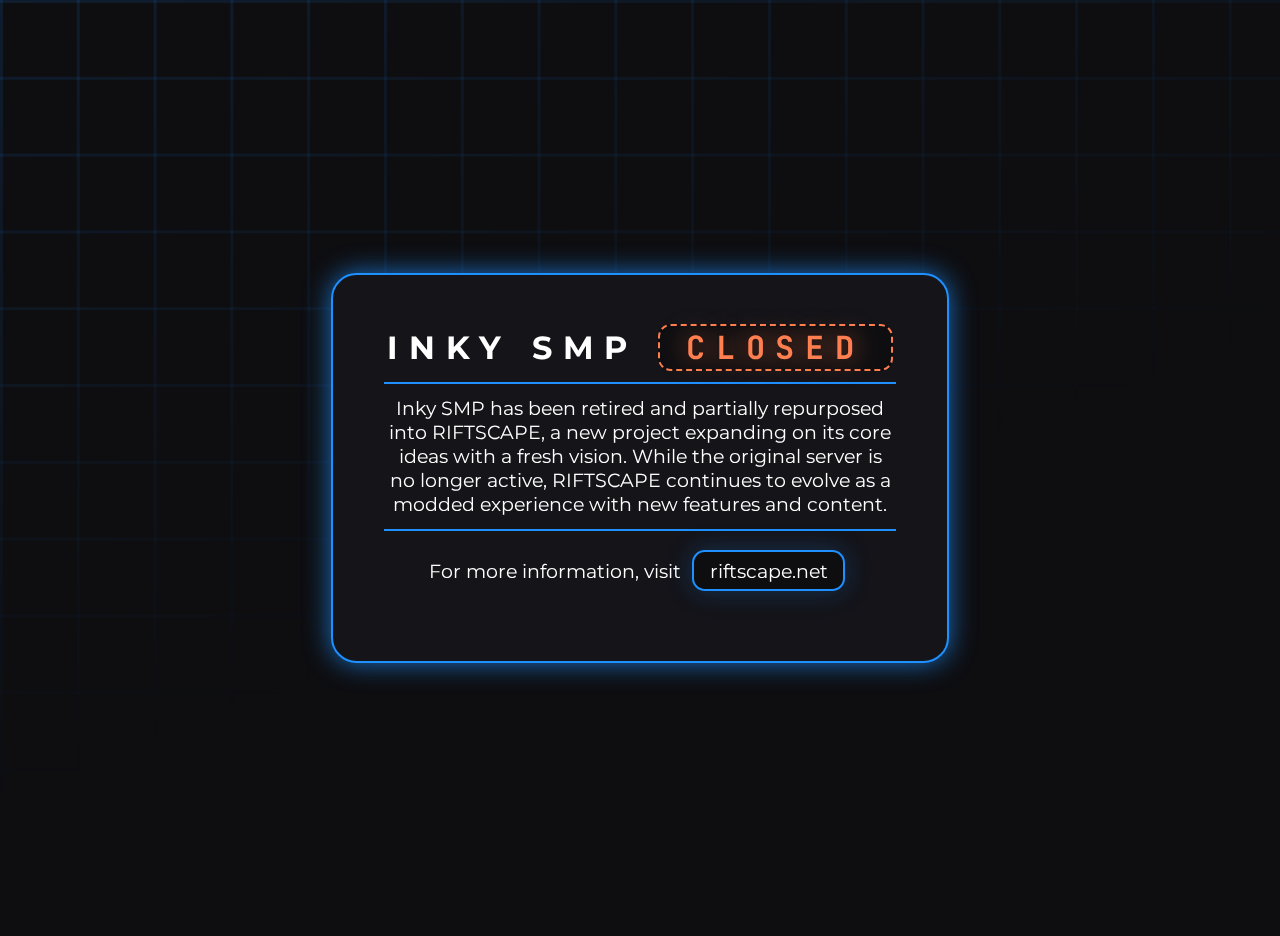
<file: index.html>
<head>
  <title>Inky SMP [CLOSED]</title>
  <link rel="stylesheet" href="./styles.css" />
</head>
<body>
  <div class="content">
    <h1>INKY SMP <span class="closed">CLOSED</span></h1>
    <hr />
    <p>
      Inky SMP has been retired and partially repurposed into
      <strong>RIFTSCAPE</strong>, a new project expanding on its core ideas with
      a fresh vision. While the original server is no longer active, RIFTSCAPE
      continues to evolve as a modded experience with new features and content.
    </p>
    <hr />
    <p>
      For more information, visit
      <a href="https://riftscape.net/">
        <button>riftscape.net</button>
      </a>
    </p>
  </div>
</body>
</file>
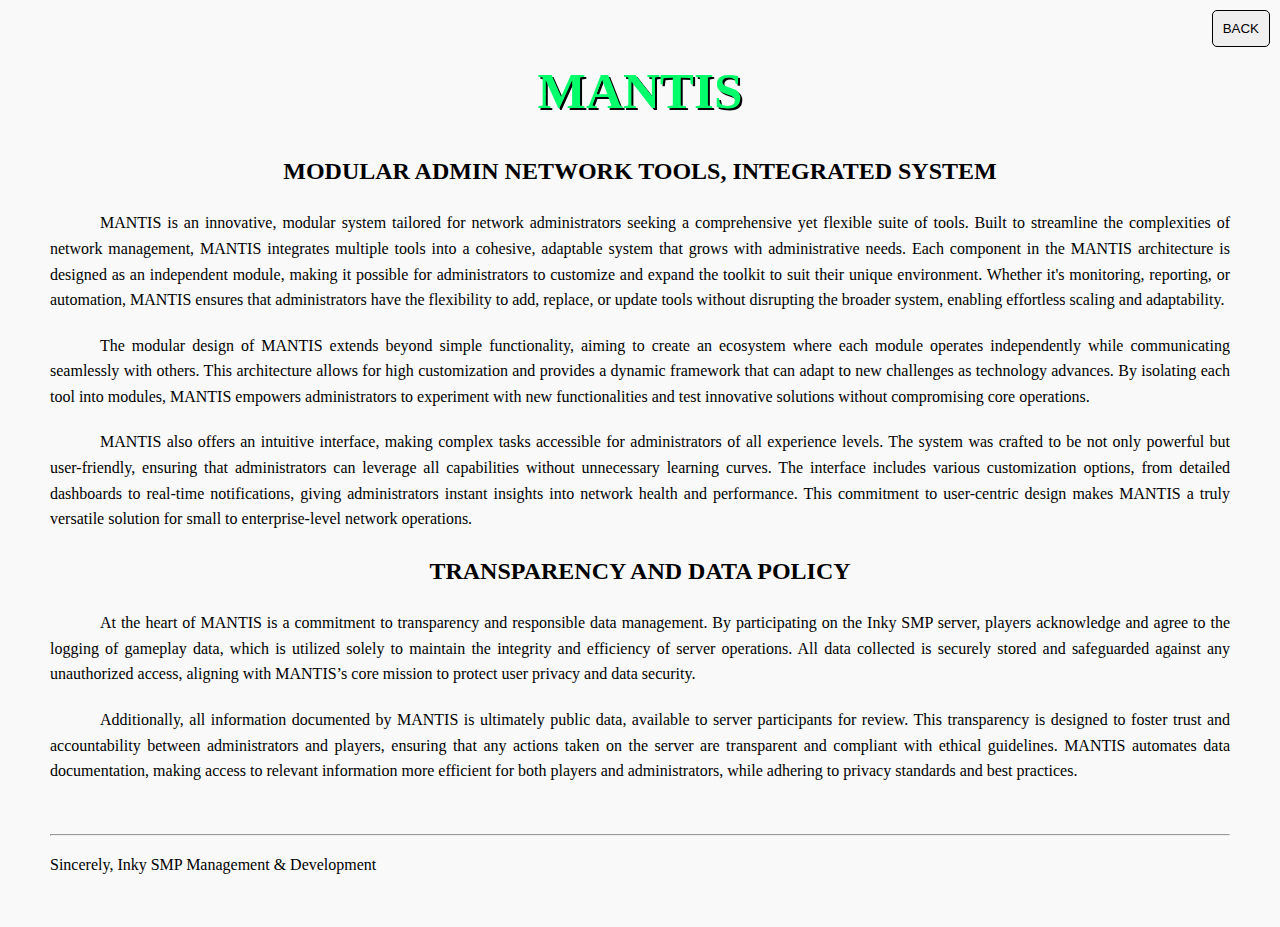
<file: g/mantis.html>
<!DOCTYPE html>
<html lang="en">
  <head>
    <meta charset="UTF-8" />
    <meta name="viewport" content="width=device-width, initial-scale=1.0" />
    <title>MANTIS About</title>
    <style>
      body {
        font-family: "Times New Roman", Times, serif;
        margin: 50px;
        line-height: 1.6;
        background-color: #f9f9f9;
        font-size: 16px;
      }
      h1 {
        font-weight: bolder;
        font-size: 4vw;
        color: #00ff6a;
        text-shadow: black 2px 2px;
      }
      h1,
      h2,
      h3 {
        text-align: center;
        text-transform: uppercase;
        margin-bottom: 20px;
      }
      p {
        text-align: justify;
        text-indent: 50px;
        margin-bottom: 20px;
      }
      .signature {
        margin-top: 50px;
        text-align: right;
      }
      .signature p {
        text-indent: 0;
      }
      button {
        position: fixed;
        top: 10px;
        right: 10px;
        padding: 10px;
        color: black;
        border: 1px solid black;
        border-radius: 5px;
        cursor: pointer;
      }
    </style>
  </head>
  <body>
    <button onclick="window.location.href='/';">BACK</button>
    <h1>MANTIS</h1>
    <h2>Modular Admin Network Tools, Integrated System</h2>
    <p>
      MANTIS is an innovative, modular system tailored for network
      administrators seeking a comprehensive yet flexible suite of tools. Built
      to streamline the complexities of network management, MANTIS integrates
      multiple tools into a cohesive, adaptable system that grows with
      administrative needs. Each component in the MANTIS architecture is
      designed as an independent module, making it possible for administrators
      to customize and expand the toolkit to suit their unique environment.
      Whether it's monitoring, reporting, or automation, MANTIS ensures that
      administrators have the flexibility to add, replace, or update tools
      without disrupting the broader system, enabling effortless scaling and
      adaptability.
    </p>

    <p>
      The modular design of MANTIS extends beyond simple functionality, aiming
      to create an ecosystem where each module operates independently while
      communicating seamlessly with others. This architecture allows for high
      customization and provides a dynamic framework that can adapt to new
      challenges as technology advances. By isolating each tool into modules,
      MANTIS empowers administrators to experiment with new functionalities and
      test innovative solutions without compromising core operations.
    </p>

    <p>
      MANTIS also offers an intuitive interface, making complex tasks accessible
      for administrators of all experience levels. The system was crafted to be
      not only powerful but user-friendly, ensuring that administrators can
      leverage all capabilities without unnecessary learning curves. The
      interface includes various customization options, from detailed dashboards
      to real-time notifications, giving administrators instant insights into
      network health and performance. This commitment to user-centric design
      makes MANTIS a truly versatile solution for small to enterprise-level
      network operations.
    </p>

    <h2>Transparency and Data Policy</h2>
    <p>
      At the heart of MANTIS is a commitment to transparency and responsible
      data management. By participating on the Inky SMP server, players
      acknowledge and agree to the logging of gameplay data, which is utilized
      solely to maintain the integrity and efficiency of server operations. All
      data collected is securely stored and safeguarded against any unauthorized
      access, aligning with MANTIS’s core mission to protect user privacy and
      data security.
    </p>

    <p>
      Additionally, all information documented by MANTIS is ultimately public
      data, available to server participants for review. This transparency is
      designed to foster trust and accountability between administrators and
      players, ensuring that any actions taken on the server are transparent and
      compliant with ethical guidelines. MANTIS automates data documentation,
      making access to relevant information more efficient for both players and
      administrators, while adhering to privacy standards and best practices.
    </p>

    <div class="signature">
      <hr />
      <p>Sincerely, Inky SMP Management & Development</p>
    </div>
  </body>
</html>
</file>
<file: styles.css>
@import url("https://fonts.googleapis.com/css2?family=JetBrains+Mono:wght@100..800&family=Montserrat:wght@400;700&display=swap");

:root {
  --base: #18181a;
  --dark_base: #0e0e11;
  --acc: dodgerblue;
}

* {
  font-family: "Montserrat", sans-serif;
  font-weight: 400;
  font-style: normal;
  margin: 0;
  padding: 0;
  cursor: default;
}

html {
  font-size: 1vw;
}

body {
  background: var(--dark_base);
  color: white;
  display: flex;
  justify-content: center;
  align-items: center;
  min-height: 100vh;
  text-align: center;
  padding: 2vh;
  overflow: hidden;
}

body::before {
  --line: color-mix(in lch, var(--acc) 20%, transparent);
  --size: 6vw;
  content: "";
  position: fixed;
  inset: 0;
  background: linear-gradient(
        90deg,
        var(--line) 0.2vw,
        transparent 0.2vw var(--size)
      )
      0 0 / var(--size) var(--size),
    linear-gradient(var(--line) 0.2vw, transparent 0.2vw var(--size)) 0 0 /
      var(--size) var(--size);
  opacity: 0.6;
  mask: linear-gradient(-20deg, transparent 40%, var(--acc));
}

.content {
  background: rgb(20, 20, 25);
  padding: 4vw;
  border-radius: 2vw;
  box-shadow: 0 0 2vw rgba(30, 144, 255, 0.75);
  border: 0.2vw solid var(--acc);
  max-width: 40vw;
  animation: fadeIn 0.8s ease-in-out;
  z-index: 100;
}

h1 {
  font-weight: bold;
  font-size: 2.5vw;
  margin-bottom: 1vw;
  letter-spacing: 0.34em;
}

p {
  font-size: 1.5vw;
  margin-bottom: 1vw;
}

hr {
  border: 0.1vw solid var(--acc);
  margin: 1vw 0;
}

button {
  font-size: 1.5vw;
  padding: 0.5vw 1.2vw;
  margin: 0.5vw;
  background-color: var(--dark_base);
  border: none;
  border-radius: 1vw;
  color: white;
  cursor: pointer !important;
  border: 0.2vw solid var(--acc);
  box-shadow: 0 0 2vw rgba(30, 144, 255, 0.25);
  transition: all 0.2s ease-in-out;
}

button:hover {
  box-shadow: 0 0 2vw rgba(30, 144, 255, 0.75);
}

a {
  text-decoration: none;
}

.closed {
  font-family: "JetBrains Mono", monospace;
  font-weight: bold;
  background-color: var(--dark_base);
  text-shadow: 0 0 2vw rgba(255, 127, 80, 0.75);
  border: 0.2vw dashed coral;
  color: coral;
  border-radius: 1vw;
  padding: 0 2vw;
}

@keyframes fadeIn {
  from {
    opacity: 0;
    transform: translateY(-4vw);
  }
  to {
    opacity: 1;
    transform: translateY(0);
  }
}
</file>
